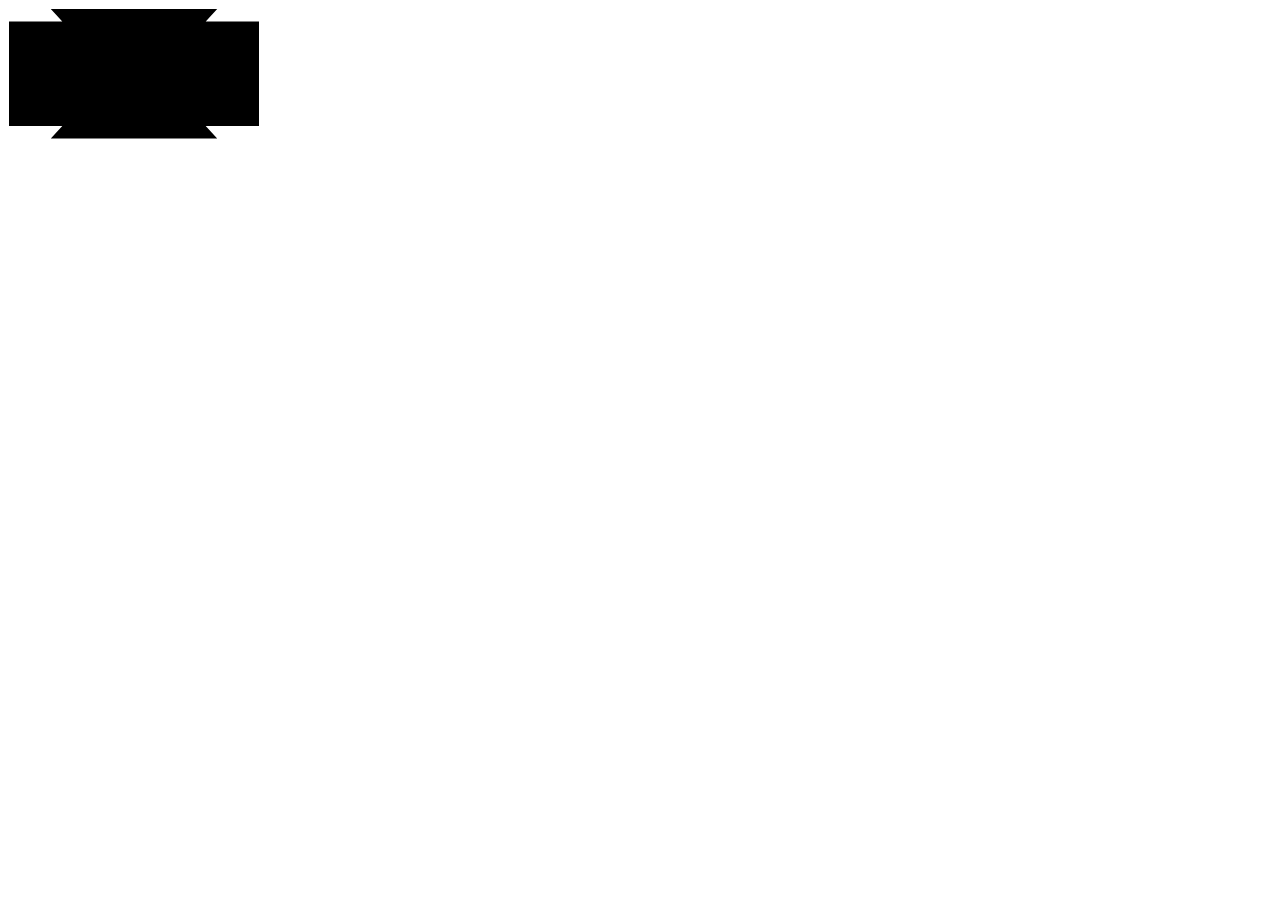
<file: temp.html>
<!DOCTYPE html>
<html>
<body>
<div>
<svg>
<polygon class="st0" points="197.7,13.4 209.2,1 42.8,1 54.3,13.4 1,13.4 1,46.2 1,54.1 1,77.2 1,86.9 1,117.9 54.3,117.9 
	42.8,130.4 209.2,130.4 197.7,117.9 251,117.9 251,86.9 251,77.2 251,54.1 251,46.2 251,13.4 "/>
</svg>
</div>
</body>
</html>
</file>
